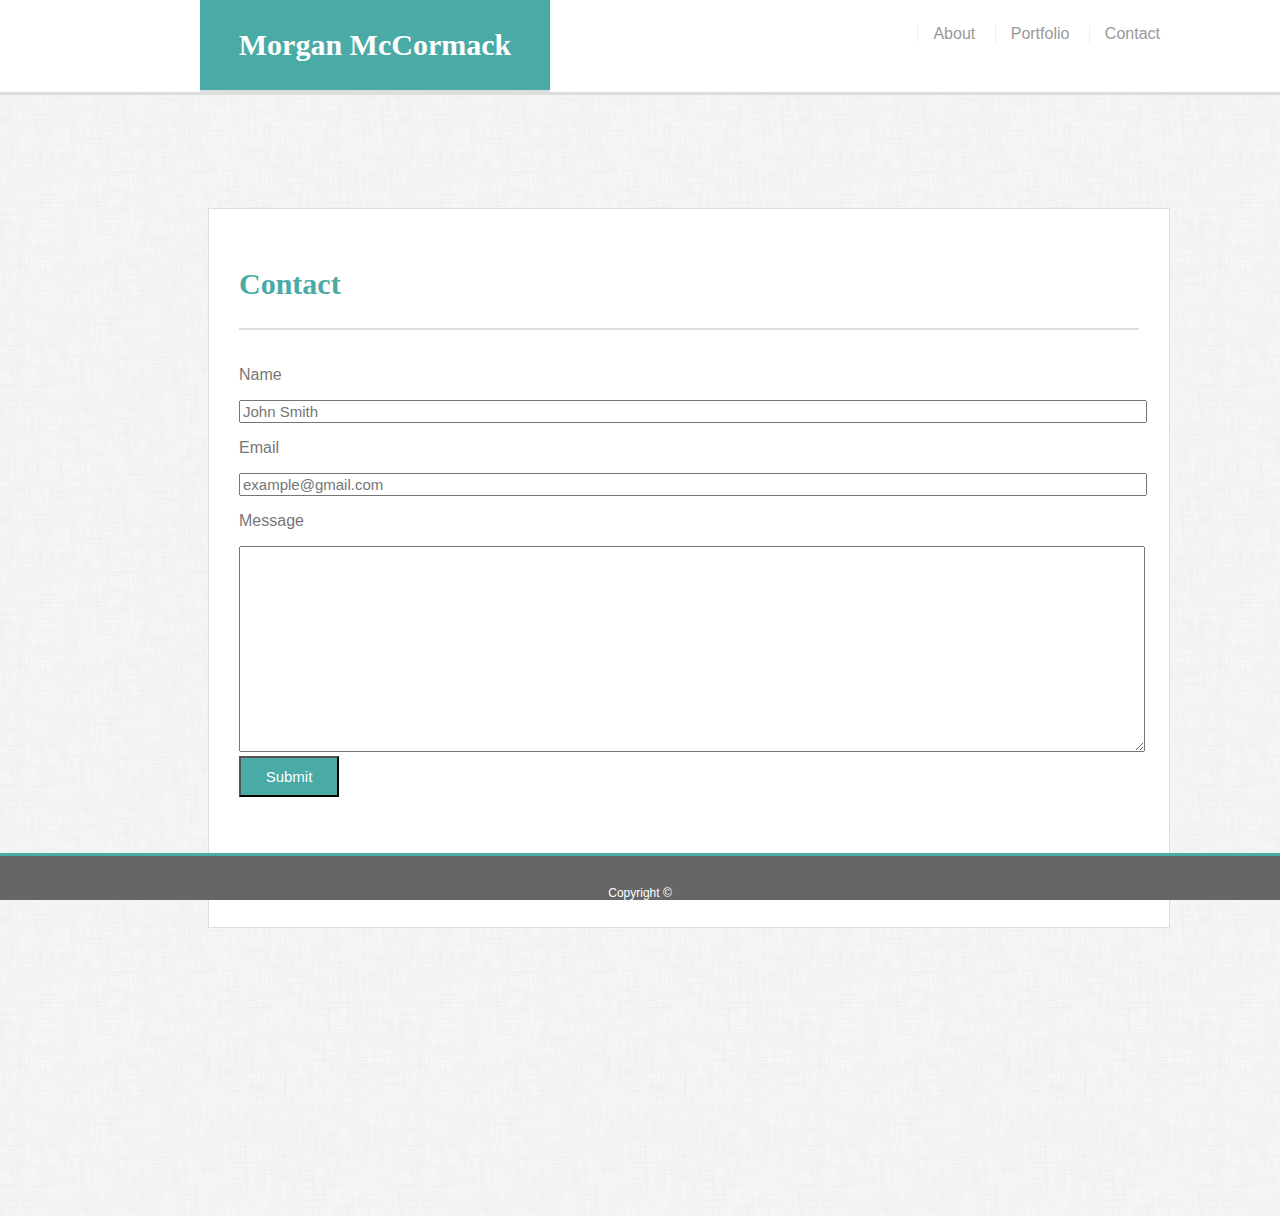
<file: contact.html>
<!DOCTYPE html>
<html lang="en">

<head>
    <link rel="stylesheet" type="text/css" href="assets/css/style.css">
    <meta charset="UTF-8">
    <meta name="viewport" content="width=device-width, initial-scale=1.0">
    <meta http-equiv="X-UA-Compatible" content="ie=edge">
    <title>Document</title>
</head>

<body style="height: 1200px;">
    <header id="container">
        <div class="nav-info">
            <h1 id="name">Morgan McCormack</h1>
            <nav>
                <a href="index.html">About</a>
                <a href="portfolio.html">Portfolio</a>
                <a href="contact.html">Contact</a>
            </nav>
        </div>
    </header>

    <section id="contact">
        <h1>Contact</h1>
        <form>
            <label>Name</label>
            <input type="text" placeholder="John Smith">
            <br>
            <label>Email</label>
            <input type="text" placeholder="example@gmail.com">
            <br>
            <label>Message</label>
            <textarea></textarea>
            <br>
            <button>Submit</button>

        </form>
    </section>
    

    
    <footer>
        <div class="footer">
            Copyright &copy;
        </div>
    </footer>

</body>

</html>
</file>
<file: assets/css/style.css>
body {
    font-family: 'Arial', 'Helvetica Neue', Helvetica, sans-serif;
    color: #777777;
    width: 960px;
    background: url("../images/dust_scratches.png")
}
h1 {
    padding-bottom: 20px;
    font-size: 30px;
    line-height: 49px;
    font-family: Georgia, Times, "Times New Roman", serif;
    color:  #4aaaa5;
    border-bottom: solid 2px #dddddd;
}

#name {
    float: left;
    Background-color: #4aaaa5;
    color: white;
    width: 350px;
    height: 50px;
    font-size: 30px;
    text-align: center;
    font-family: Georgia, Times, "Times New Roman", serif;
    margin: 0px;
    padding-top: 20px;
}
#container {
    position: fixed;
    top: 0;
    left: 0;
    z-index: 99;
    width: 100%;
    overflow: auto;
    color: #ffffff;
    background: #ffffff;
    border-bottom: 3px solid #dddddd;
}
.nav-info {
    position: relative;
    left: 200px;
    width: 960px;
}

nav {
    float: right;
    margin-top: 25px;
}

nav a {
    display: inline-block;
    padding-left: 15px;
    margin-left: 15px;
    line-height: 18px;
    color: #999;
    text-decoration: none;
    border-left: 1px solid #efefef; 
}

#main-content {
    position: relative;
    left: 200px;
    top: 200px;
    float: left;
    width: 900px;
    padding: 30px;
    margin: 0 0 40px;
    background: #ffffff;
    border: 1px solid #dddddd;

}
.headshot {
    float: left;
    width: 200px;
    height: auto;
    margin-top: 10px;
    margin-right: 25px;
}
.footer {
    position: fixed;
    bottom: 0px;
    left: 0;
    background-color: #666;
    border-top: 3px solid #4aaaa5;
    width: 100%;
    color: #fff;
    font-size: 12px;
    text-align: center;
    padding-top: 30px;
}

#contact {
    position: relative;
    left: 200px;
    top: 200px;
    float: left;
    width: 900px;
    padding: 30px;
    margin: 0 0 40px;
    background: #ffffff;
    border: 1px solid #dddddd;
    
}

form label {
    margin-bottom: 20px;
    line-height: 50px;
    
}

form {
    margin-bottom: 100px;
}

form input {
    width: 100%;
    font-size: 15px;
}

textarea {
    width: 100%;
    height: 200px;
}

button {
    background-color: #4aaaa5;
    color: #ffffff;
    padding: 10px;
    font-size: 15px;
    width: 100px;

}

#portfolio {
    position: relative;
    left: 200px;
    top: 200px;
    float: left;
    width: 900px;
    padding: 30px;
    margin: 0 0 40px;
    background: #ffffff;
    border: 1px solid #dddddd;

}

.grid-container {
    display: grid;
    grid-template-columns:  auto auto;
    padding: 10px;
}

.grid-item img{
    height: auto;
    width: 70%;
    overflow: hidden;
    
}

.grid-item h3{
    background-color: #4aaaa5;
    color: #ffffff;
    font-family: Georgia, Times, "Times New Roman", serif;
    position: relative;
    top: -90px;
    padding: 20px;
    width:61%;
}
</file>
